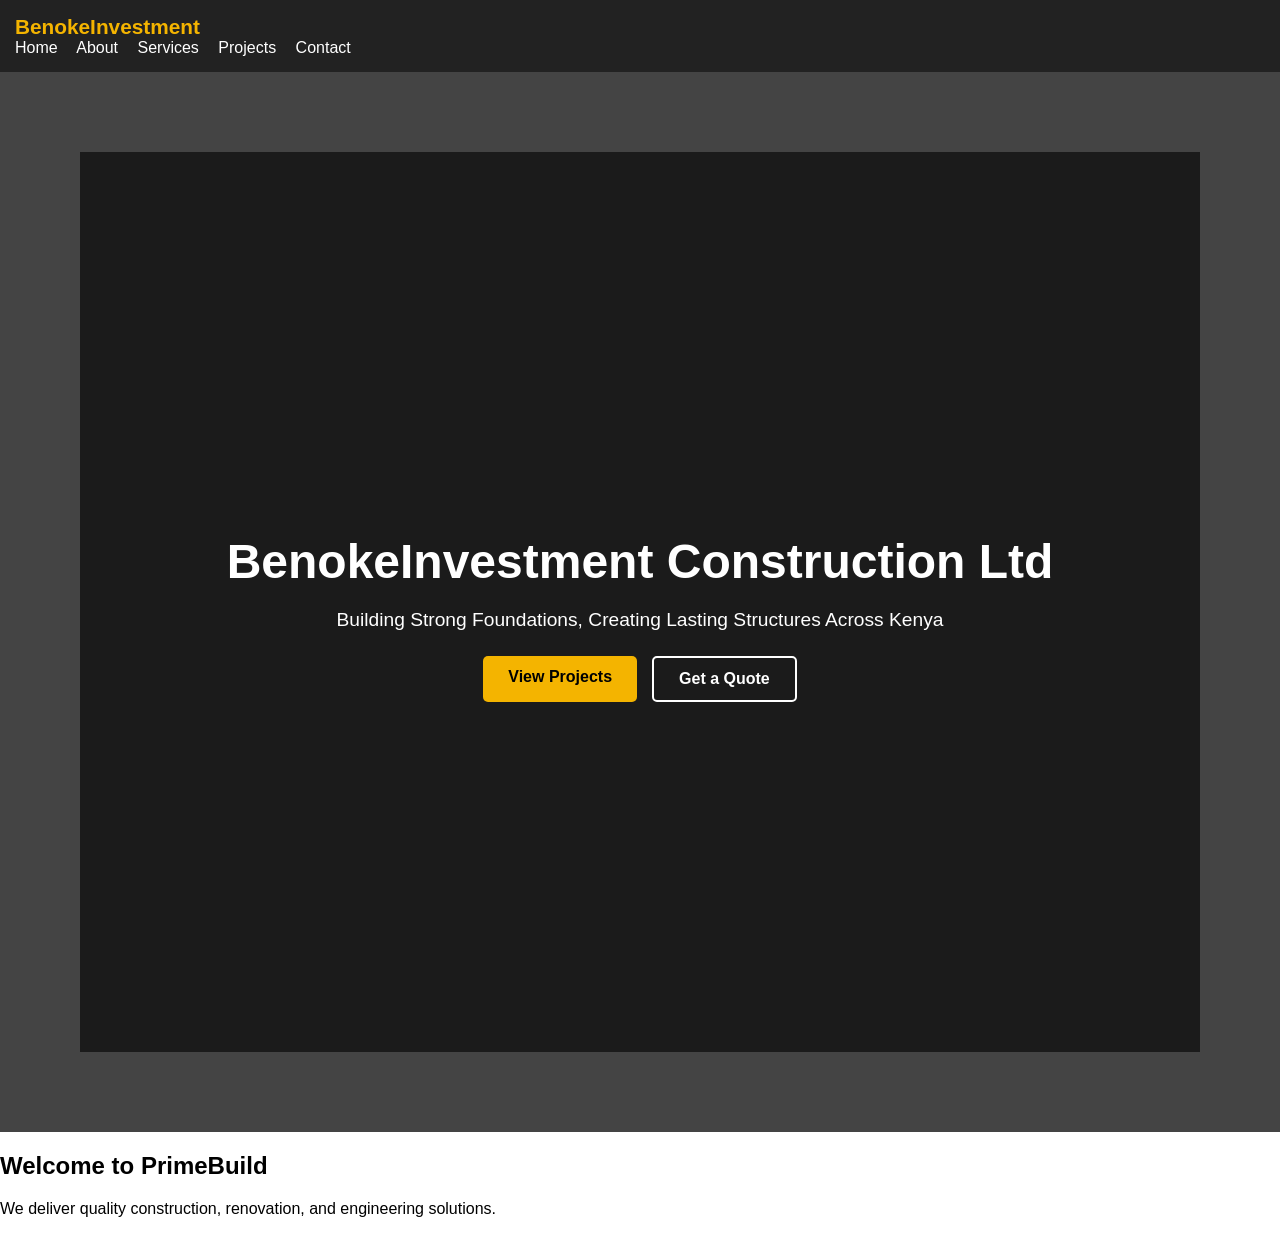
<file: index.html>
<!DOCTYPE html>
<html>
<head>
    <meta charset="UTF-8">
<title>BenokeInvestment | Home</title>
<link rel="stylesheet" href="style.css">
</head>
<body>

<nav>
    <div class="logo">
  BenokeInvestment
</div>
  <a href="index.html">Home</a>
  <a href="about.html">About</a>
  <a href="services.html">Services</a>
  <a href="projects.html">Projects</a>
  <a href="contact.html">Contact</a>
</nav>

<header class="hero">
  <div class="hero-overlay">
    <div class="hero-content">

      <h1>BenokeInvestment Construction Ltd</h1>

      <p>
        Building Strong Foundations, Creating Lasting Structures Across Kenya
      </p>

      <div class="hero-buttons">
        <a href="projects.html" class="btn primary">View Projects</a>
        <a href="contact.html" class="btn secondary">Get a Quote</a>
      </div>

    </div>
  </div>
</header>

<section>
  <h2>Welcome to PrimeBuild</h2>
  <p>We deliver quality construction, renovation, and engineering solutions.</p>
</section>

</body>
</html>
</file>
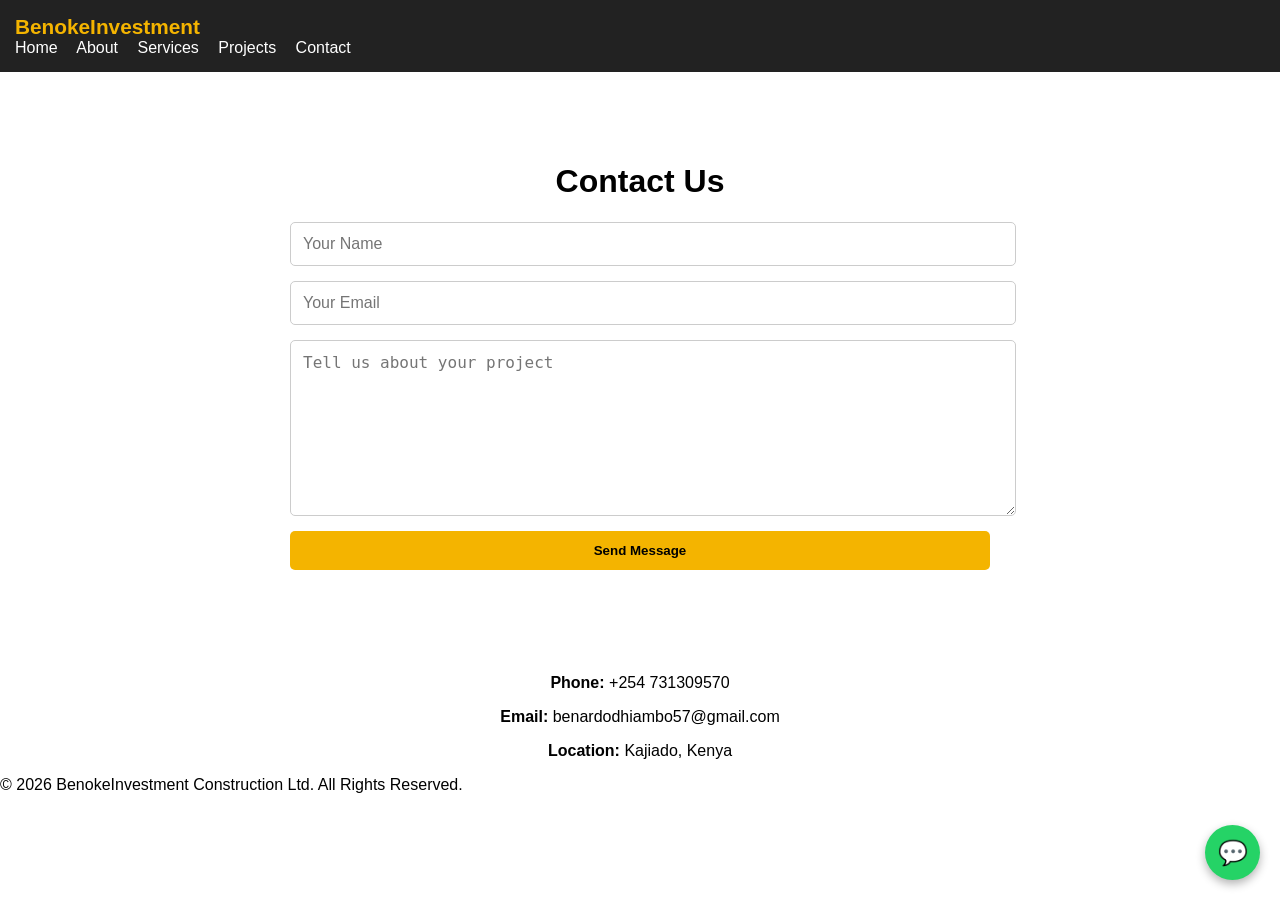
<file: contact.html>
<!DOCTYPE html>
<html>
<head>
  <meta charset="UTF-8">
<title>Contact</title>
<link rel="stylesheet" href="style.css">
</head>
<body>

<nav>
  <div class="logo">
  BenokeInvestment
</div>
  <a href="index.html">Home</a>
  <a href="about.html">About</a>
  <a href="services.html">Services</a>
  <a href="projects.html">Projects</a>
  <a href="contact.html">Contact</a>
</nav>
  <div class="contact-container">

    <h1>Contact Us</h1>

    <form action="https://formspree.io/f/mvznpbzr" method="POST">

        <input
            type="text"
            name="name"
            placeholder="Your Name"
            required>

        <input
            type="email"
            name="email"
            placeholder="Your Email"
            required>

        <textarea
            name="message"
            placeholder="Tell us about your project"
            required></textarea>

        <button type="submit">
            Send Message
        </button>

    </form>

</div>

   <br>
<div style="text-align:center;">
        <p><strong>Phone:</strong> +254 731309570</p>
        <p><strong>Email:</strong> benardodhiambo57@gmail.com</p>
        <p><strong>Location:</strong> Kajiado, Kenya</p>
    </div>
</section>

<footer>
    <p>© 2026 BenokeInvestment Construction Ltd. All Rights Reserved.</p>
</footer>
<a href="https://wa.me/254731309570?text=Hello%20PrimeBuild%2C%20I%20would%20like%20a%20quote"
class="whatsapp-btn"
target="_blank">
💬
</a>

</body>
</html>
</file>
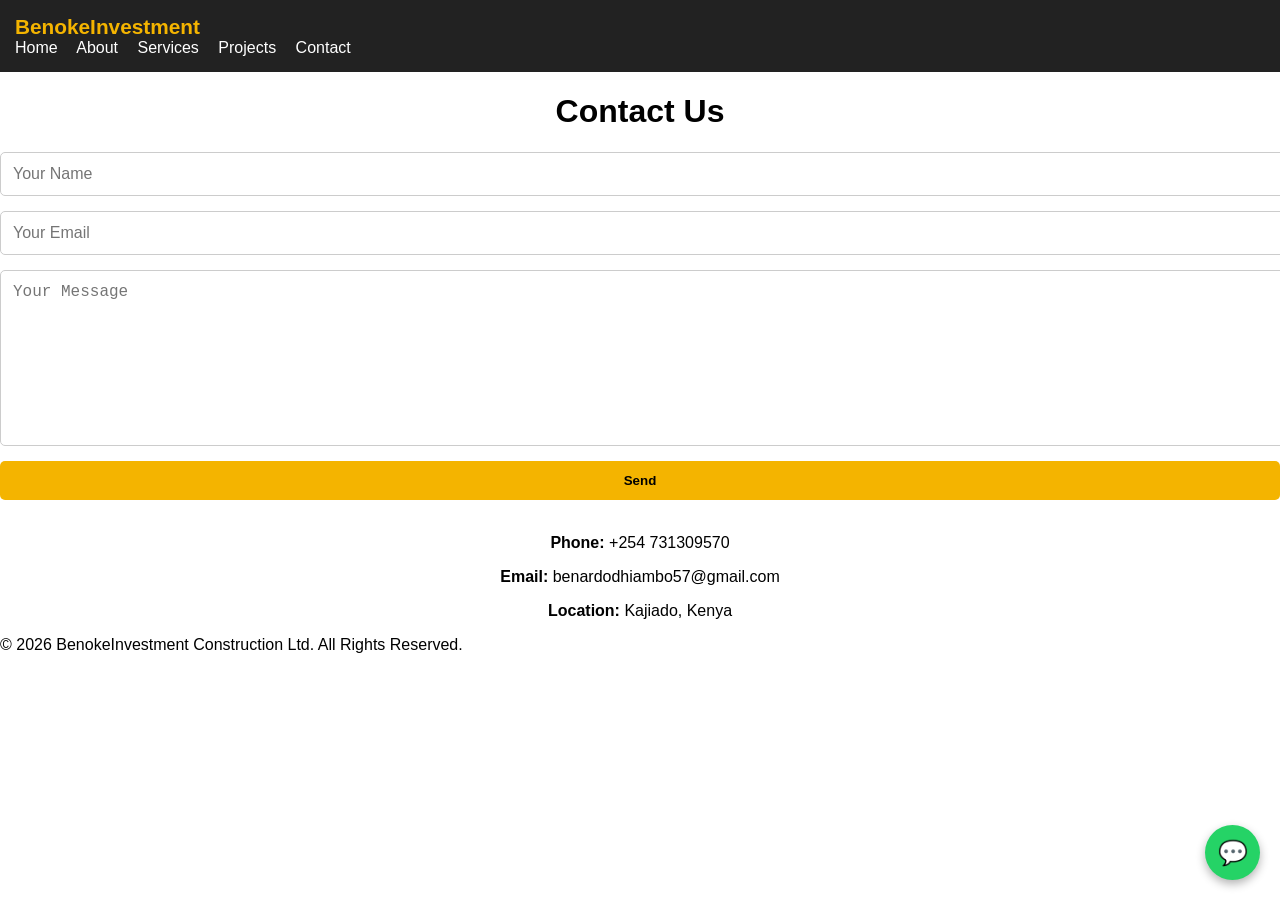
<file: contacts.html>
<!DOCTYPE html>
<html>
<head>
<title>Contact</title>
<link rel="stylesheet" href="style.css">
</head>
<body>

<nav>
  <div class="logo">
  BenokeInvestment
</div>
  <a href="index.html">Home</a>
  <a href="about.html">About</a>
  <a href="services.html">Services</a>
  <a href="projects.html">Projects</a>
  <a href="contact.html">Contact</a>
</nav>

<h1>Contact Us</h1>

<form action="https://formspree.io/f/mvznpbzr" method="POST">

  <input type="text" name="name" placeholder="Your Name" required>
  <input type="email" name="email" placeholder="Your Email" required>
  <textarea name="message" placeholder="Your Message"></textarea>

  <button type="submit">Send</button>

</form> <br>
<div style="text-align:center;">
        <p><strong>Phone:</strong> +254 731309570</p>
        <p><strong>Email:</strong> benardodhiambo57@gmail.com</p>
        <p><strong>Location:</strong> Kajiado, Kenya</p>
    </div>
</section>

<footer>
    <p>© 2026 BenokeInvestment Construction Ltd. All Rights Reserved.</p>
</footer>
<a href="https://wa.me/254731309570?text=Hello%20PrimeBuild%2C%20I%20would%20like%20a%20quote"
class="whatsapp-btn"
target="_blank">
💬
</a>

</body>
</html>
</file>
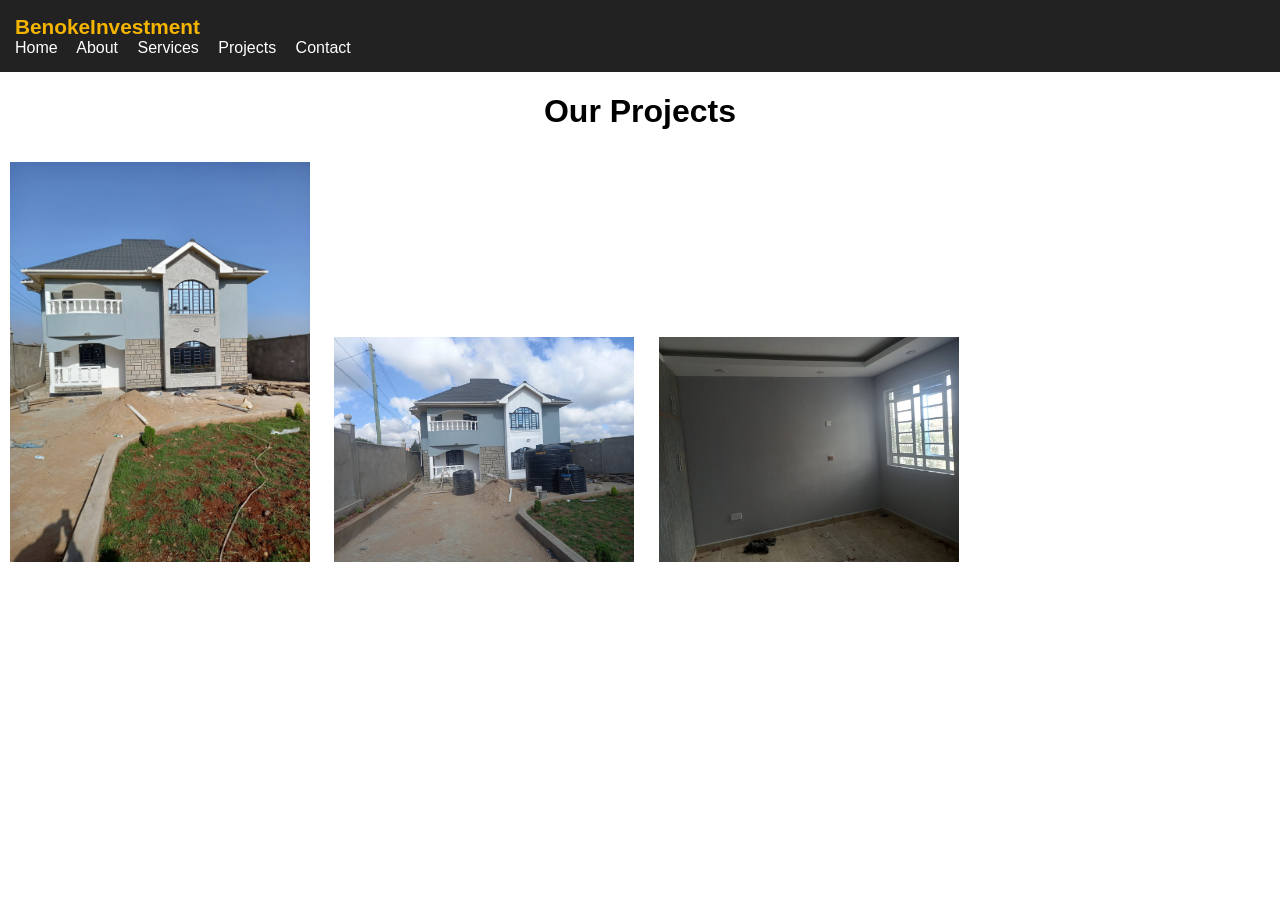
<file: projects.html>
<!DOCTYPE html>
<html>
<head>
  <meta charset="UTF-8">
<title>Projects</title>
<link rel="stylesheet" href="style.css">
</head>
<body>

<nav>
  <div class="logo">
  BenokeInvestment
</div>
  <a href="index.html">Home</a>
  <a href="about.html">About</a>
  <a href="services.html">Services</a>
  <a href="projects.html">Projects</a>
  <a href="contact.html">Contact</a>
</nav>

<h1>Our Projects</h1>

<div class="gallery">
  <img src="image3.jpg">
  <img src="image4.jpg">
  <img src="image5.jpg">
</div>

</body>
</html>
</file>
<file: style.css>
.hero{
  height:100vh;
  background:url("images/hero.jpg") center/cover no-repeat;
  display:flex;
  align-items:center;
  justify-content:center;
  color:white;
  position:relative;
}

.hero-overlay{
  background:rgba(0,0,0,0.6);
  width:100%;
  height:100%;
  display:flex;
  align-items:center;
  justify-content:center;
  text-align:center;
}

.hero-content h1{
  font-size:3rem;
  margin-bottom:15px;
}

.hero-content p{
  font-size:1.2rem;
  margin-bottom:25px;
}

.hero-buttons{
  display:flex;
  gap:15px;
  justify-content:center;
}

.btn{
  padding:12px 25px;
  text-decoration:none;
  border-radius:5px;
  font-weight:bold;
}

.primary{
  background:#f4b400;
  color:black;
}

.secondary{
  border:2px solid white;
  color:white;
}body{
  font-family: Arial;
  margin:0;
  padding:0;
}

nav{
  background:#222;
  padding:15px;
}

nav a{
  color:white;
  margin-right:15px;
  text-decoration:none;
}

nav a:hover{
  color:gold;
}

.hero{
  background:#444;
  color:white;
  padding:80px;
  text-align:center;
}

h1{
  text-align:center;
}

.gallery img{
  width:300px;
  margin:10px;
}
.logo{
  color:#f4b400;
  font-size:1.3rem;
  font-weight:bold;
  margin-right:auto;
}
.whatsapp-btn{
  position:fixed;
  bottom:20px;
  right:20px;
  background:#25D366;
  color:white;
  font-size:24px;
  width:55px;
  height:55px;
  display:flex;
  align-items:center;
  justify-content:center;
  border-radius:50%;
  text-decoration:none;
  box-shadow:0 4px 10px rgba(0,0,0,0.3);
  z-index:1000;
}
/* Contact Page */

.contact-container{
    max-width: 700px;
    margin: 50px auto;
    padding: 20px;
}

form{
    display: flex;
    flex-direction: column;
    gap: 15px;
}

input,
textarea{
    width: 100%;
    padding: 12px;
    border: 1px solid #ccc;
    border-radius: 5px;
    font-size: 16px;
}

textarea{
    min-height: 150px;
    resize: vertical;
}

button{
    background: #f4b400;
    color: black;
    border: none;
    padding: 12px;
    border-radius: 5px;
    font-weight: bold;
    cursor: pointer;
}

button:hover{
    opacity: 0.9;
}
</file>
